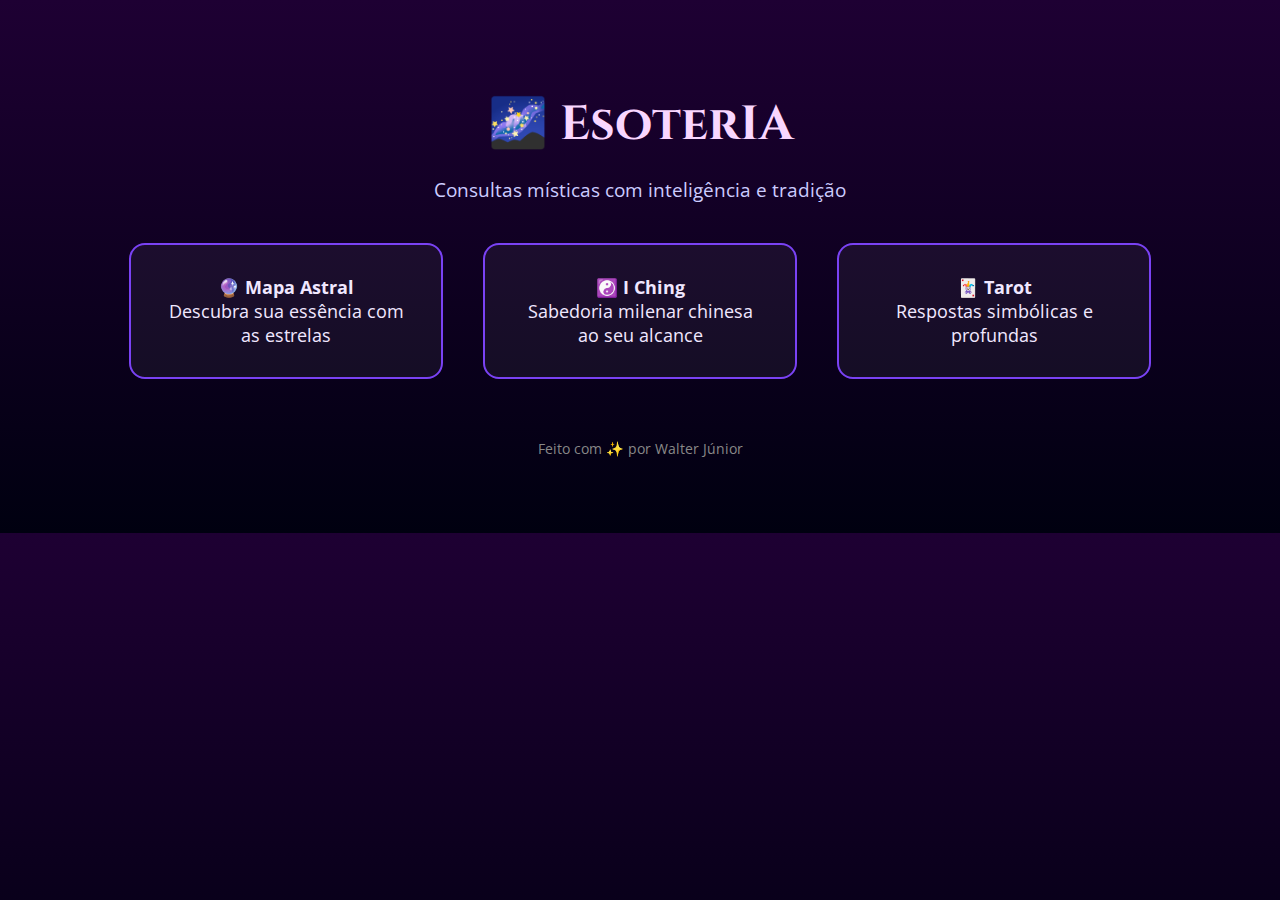
<file: templates/index.html>
<!DOCTYPE html>
<html lang="pt-BR">
<head>
    <meta charset="UTF-8">
    <title>🌌 EsoterIA</title>
    <link rel="stylesheet" href="/static/style.css">
    <link href="https://fonts.googleapis.com/css2?family=Cinzel&family=Open+Sans&display=swap" rel="stylesheet">
</head>
<body>
    <div class="container">
        <h1>🌌 EsoterIA</h1>
        <p class="slogan">Consultas místicas com inteligência e tradição</p>

        <div class="menu">
            <a href="/astrologia" class="card">
                🔮 <strong>Mapa Astral</strong><br>
                Descubra sua essência com as estrelas
            </a>

            <a href="/iching" class="card">
                ☯️ <strong>I Ching</strong><br>
                Sabedoria milenar chinesa ao seu alcance
            </a>

            <a href="/tarot" class="card">
                🃏 <strong>Tarot</strong><br>
                Respostas simbólicas e profundas
            </a>
        </div>

        <footer>
            <p>Feito com ✨ por Walter Júnior</p>
        </footer>
    </div>
</body>
</html>
</file>
<file: static/style.css>
body {
    background: linear-gradient(to bottom, #1e0033, #000010);
    color: #eee;
    font-family: 'Open Sans', sans-serif;
    margin: 0;
    padding: 0;
}

.container {
    text-align: center;
    padding: 60px 20px;
}

h1 {
    font-family: 'Cinzel', serif;
    font-size: 3em;
    color: #f9d6ff;
    margin-bottom: 10px;
}

.slogan {
    font-size: 1.2em;
    color: #ccccff;
    margin-bottom: 40px;
}

.menu {
    display: flex;
    justify-content: center;
    gap: 40px;
    flex-wrap: wrap;
}

.card {
    background: rgba(255, 255, 255, 0.05);
    border: 2px solid #7a42f4;
    border-radius: 16px;
    padding: 30px;
    width: 250px;
    text-align: center;
    font-size: 1.1em;
    text-decoration: none;
    color: #f0e7ff;
    transition: all 0.3s ease;
}

.card:hover {
    background: rgba(255, 255, 255, 0.1);
    transform: scale(1.05);
    box-shadow: 0 0 20px #9d6bff;
}

footer {
    margin-top: 60px;
    font-size: 0.9em;
    color: #888;
}
</file>
